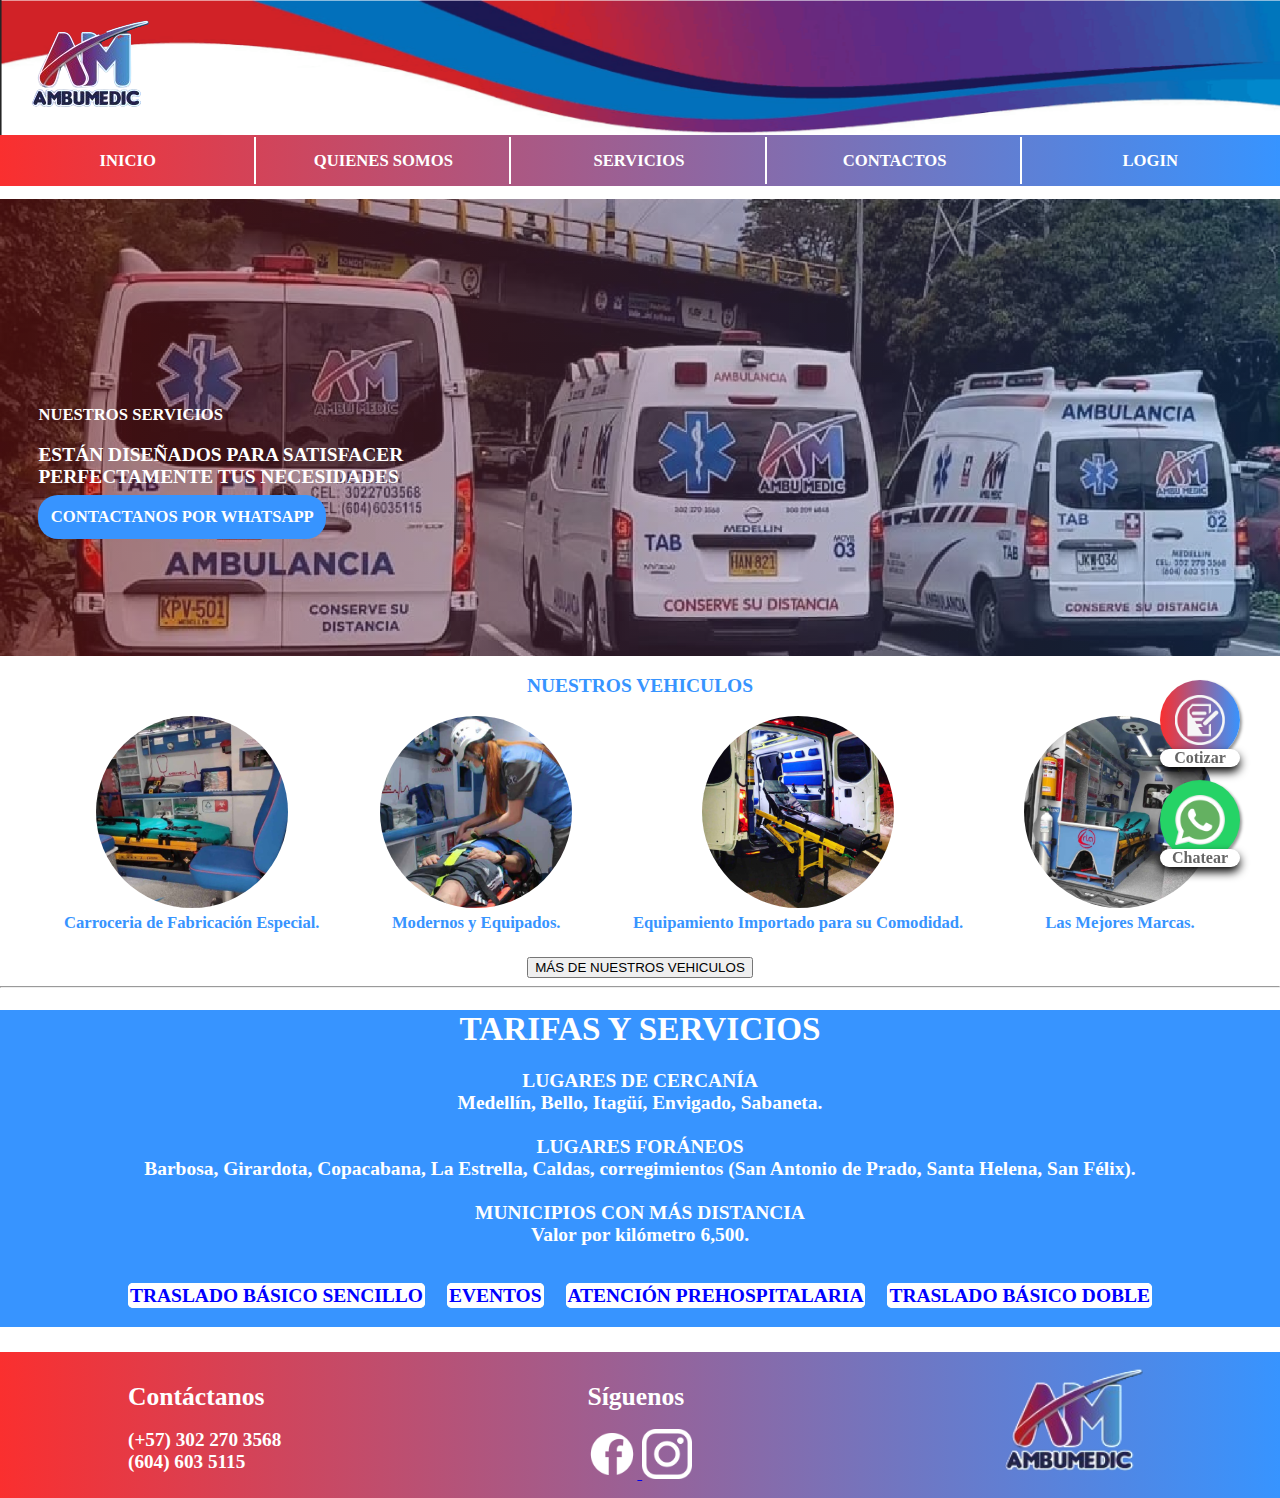
<file: index.html>
<!DOCTYPE html>
<html lang="en">
<head>
    <meta charset="UTF-8">
    <meta http-equiv="X-UA-Compatible" content="IE=edge">
    
    <link rel="stylesheet" href="css/index.css">
    <link rel="stylesheet" href="css/cotiza.css">
    <meta name="viewport" content="width=device-width, initial-scale=1.0">
    <title>Ambumedic</title>
</head>
<body class="body-index">
    <div class="cabecera">
    <a href="https://wa.me/1234567890" class="whatsapp-float" >
        <img src="imagenes/whatsapp.png" alt="WhatsApp" />
        <h4>Chatear</h4>
    </a>
    <a href="cotiza.html" class="cotiza-float" >
        
        <img src="imagenes/cotizar.png" alt="cotiza">
        <h4>Cotizar</h4>
    </a>
    <div id="banner" class="banner">
        <div class="banner-logo"><img src="imagenes/logo.png"  alt=""></div>
        
        
    </div>
    <div id="menu">
        <table class="menu-tabla">
            <thead>
                
                <td><a href="index.html">INICIO</a></td>
                <td><a href="about.html">QUIENES SOMOS</a></td>
                <td><a href="servicios.html">SERVICIOS</a></td>
                <td><a href="#">CONTACTOS</a></td>
                <td><a href="#">LOGIN</a></td>
            </thead>
        </table>
    </div>
</div>
    <div class="row primera-imagen">
        <div class="segundo">
            <div class="imagen-inicio-text">
                <h2>NUESTROS SERVICIOS</h2>
                <h3>ESTÁN DISEÑADOS PARA SATISFACER </br>PERFECTAMENTE TUS NECESIDADES</h3>
                <a href="https://wa.me/1234567890" class="bContacto" target="_blank">CONTACTANOS POR WHATSAPP</a>
            </div>
        </div>
    </div>
    
    <div class="terceros">
        <center><h3>NUESTROS VEHICULOS</h3></center>
        <div class="img-circulo">
            <div class="circulo"><img src="imagenes/carroceria.png" alt="" height="200" width="200"></br>Carroceria de Fabricación Especial.</div>
            <div class="circulo"><img src="imagenes/equipos.png" alt="" height="200" width="200"></br>Modernos y Equipados.</div>
            <div class="circulo"><img src="imagenes/comodidad.png" alt="" height="200" width="200"></br>Equipamiento Importado para su Comodidad.</div>
            <div class="circulo"><img src="imagenes/marcas.png" alt="" height="200" width="200"></br>Las Mejores Marcas.</div>
        </div>
        <center> <button onclick="verMas()">MÁS DE NUESTROS VEHICULOS</button>
        </center>
        <div id="masInfo" class="masInfo">
            <hr>
            <table>
                <tr>
                    <td colspan="2" style="padding: 0 10%;">
                        AMBULANCIA #1<br/>
                        <table class="imagenAmbulancia">
                            <tr>
                                <td><img src="imagenes/ambulancia11.png" alt="ambulancia11"> </td>
                                <td><img src="imagenes/ambulancia12.png" alt="ambulancia12"> </td>
                                <td><img src="imagenes/ambulancia13.png" alt="ambulancia13"> </td>
                                <td><img src="imagenes/ambulancia14.png" alt="ambulancia14"> </td>
                            </tr>
                        </table>
                    </td>
                </tr>
                <tr>
                    <td colspan="2" style="padding: 2% 10%;">
                        AMBULANCIA #2<br/>
                        <table class="imagenAmbulancia">
                            <tr>
                                <td><img src="imagenes/ambulancia21.png" alt="ambulancia2   1"> </td>
                                <td><img src="imagenes/ambulancia22.png" alt="ambulancia22"> </td>
                                <td><img src="imagenes/ambulancia23.png" alt="ambulancia23"> </td>
                                <td><img src="imagenes/ambulancia24.png" alt="ambulancia24"> </td>
                            </tr>
                        </table>
                    </td>
                </tr>
                <tr>
                    <td>Carrocería de
                        fabricación Especial.</td>
                    <td><img src="imagenes/carroceria.png" alt=""></td>
                </tr>
                <tr>
                    <td><img src="imagenes/equipos.png" alt=""></td>
                    <td>Modernos
                        y
                        Equipados.</td>
                </tr>
                <tr>
                    <td>Equipamiento importado
                        para su comodidad.</td>
                    <td><img src="imagenes/comodidad.png" alt=""></td>
                </tr>
                <tr>
                    <td><img src="imagenes/marcas.png" alt=""></td>
                    <td>Las mejores Marcas.</td>
                </tr>
            </table>
        </div>
    </div>
    <hr>
    <div class="tarifas">
        <h1>TARIFAS Y SERVICIOS</h1>
        <h3>LUGARES DE CERCANÍA <br/>Medellín, Bello, Itagüí, Envigado, Sabaneta.<br/><br/>LUGARES FORÁNEOS<br/>Barbosa, Girardota, Copacabana, La Estrella, Caldas, corregimientos
            (San Antonio de Prado, Santa Helena, San Félix).<br/><br/>MUNICIPIOS CON MÁS DISTANCIA<br/>Valor por kilómetro 6,500.</h3>
        <div class="botonesTarifas">
            <div class=""> <h3><a href="servicios.html#basico">TRASLADO BÁSICO SENCILLO</a></h3></div>
            <div class=""><h3><a href="servicios.html#eventos">EVENTOS</a></h3></div>
            <div class=""><h3><a href="servicios.html#eventos">ATENCIÓN PREHOSPITALARIA</a></h3></div>
            <div class=""><h3><a href="servicios.html#doble">TRASLADO BÁSICO DOBLE</a></h3></div>
        </div>
    </div>
    <div class="pie-pagina ">
        
        <div class=" pie-1"> 
            <h1>Contáctanos</h1>
            (+57) 302 270 3568<br/>
            (604) 603 5115
        </div>
        <div class="siguenos">
            <h1>Síguenos</h1>
            <a href="#" class="redesPie">
                <img src="imagenes/facebook.png" alt="facebook">
            </a>
            <a href="#" class="redesPie">
                <img src="imagenes/instagram.png" alt="instagram">
            </a>
            
        </div>
        <div class="logo">
            <img src="imagenes/logo.png" alt="">
        </div>

    </div>
    <script>
        function verMas() {
            var additionalContent=document.getElementById("masInfo");
        if (additionalContent.style.display === 'none' || additionalContent.style.display === '') {
            additionalContent.style.display = 'block';
            seeMoreButton.textContent = 'Ver menos';
        } else {
            additionalContent.style.display = 'none';
            seeMoreButton.textContent = 'Ver más';
        }
   
};
    </script>
</body>
</html>
</file>
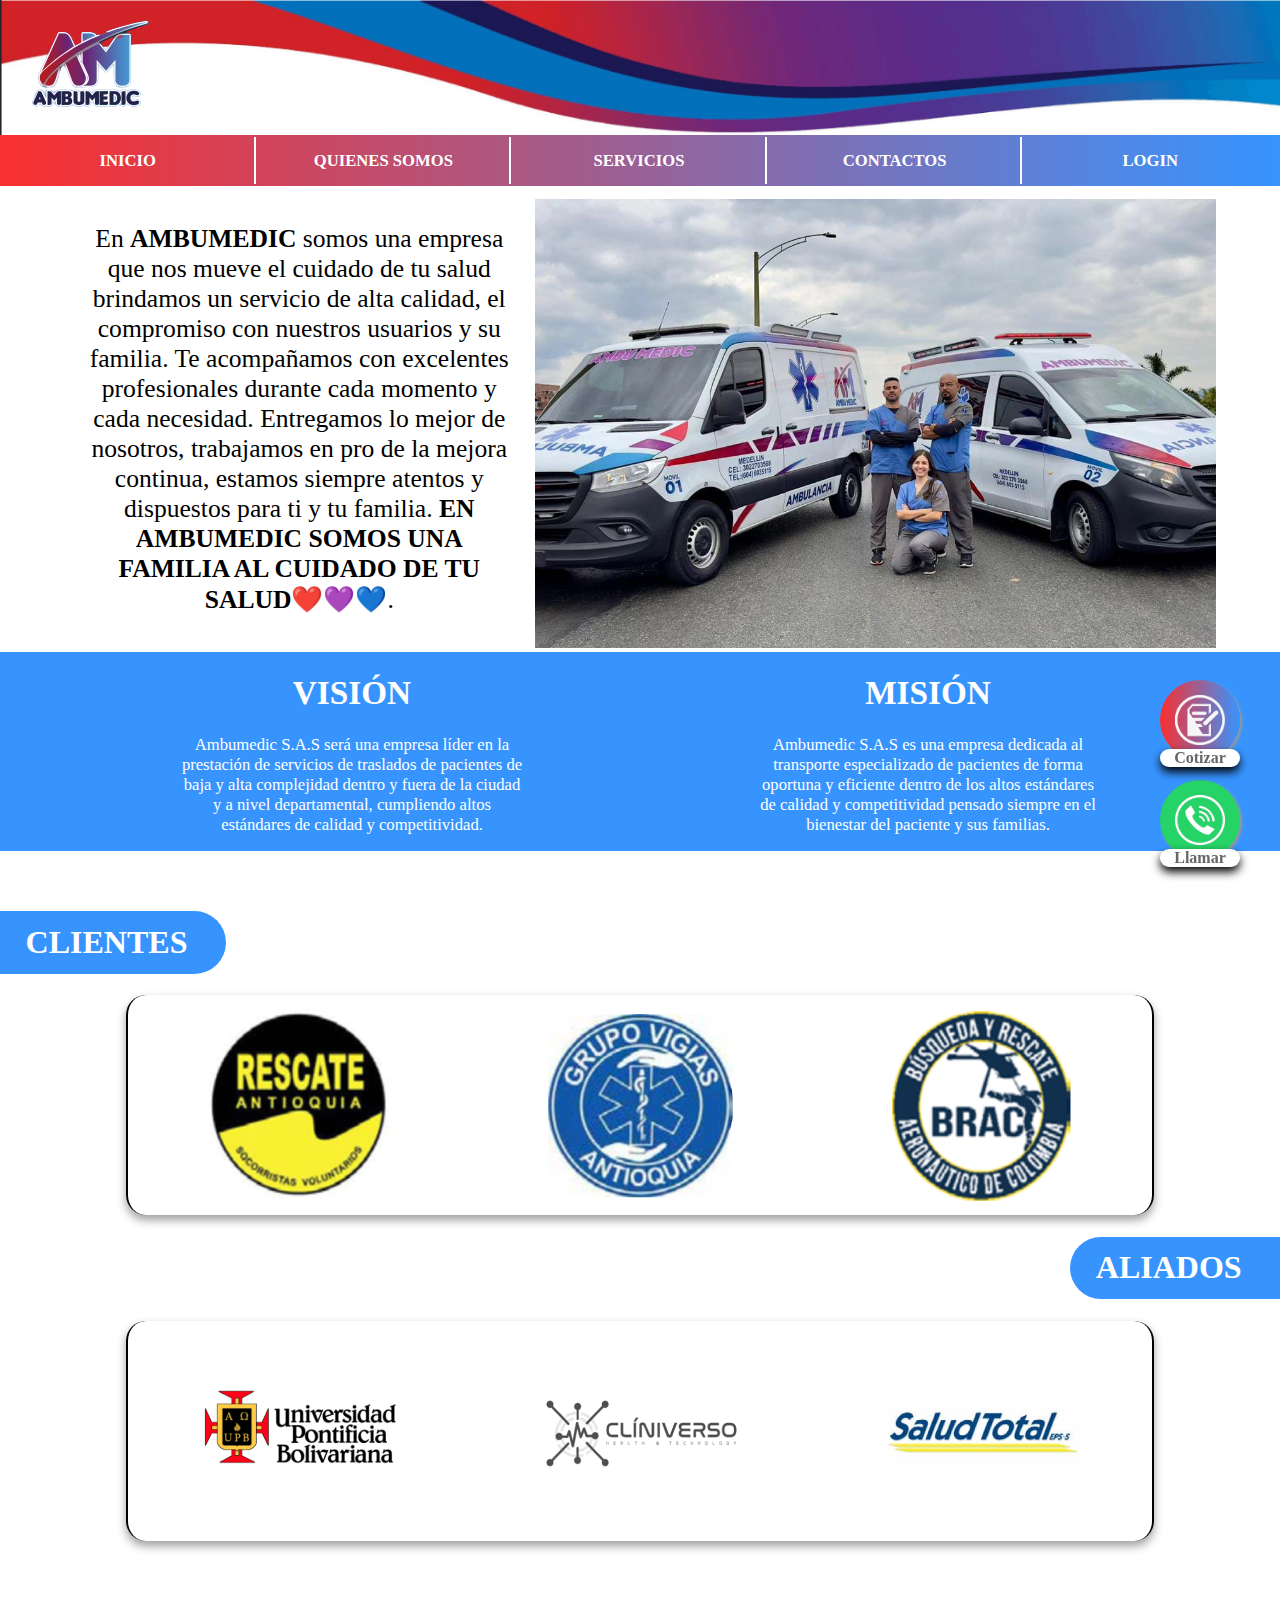
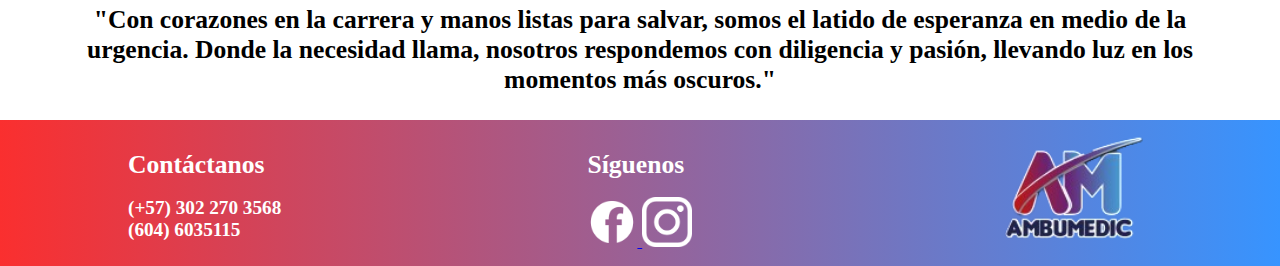
<file: about.html>
<!DOCTYPE html>
<html lang="en">
<head>
    <meta charset="UTF-8">
    <meta http-equiv="X-UA-Compatible" content="IE=edge">
    
    <link rel="stylesheet" href="css/index.css">
    <link rel="stylesheet" href="css/about.css">
    <link rel="stylesheet" href="css/style.css">
    <meta name="viewport" content="width=device-width, initial-scale=1.0">
    <title>Ambumedic</title>
</head>
<body>
  <div class="cabecera">
    <a href="#" class="whatsapp-float">
      <img src="imagenes/llamada.png" alt="llamar">
      <h4>Llamar</h4>
    </a>
    <a href="cotiza.html" class="cotiza-float">
        
        <img src="imagenes/cotizar.png" alt="cotizar">
        <h4>Cotizar</h4>
    </a>
    <div id="banner" class="banner">
      <div class="banner-logo"><img src="imagenes/logo.png"  alt=""></div>
      
      
  </div>
    <div id="menu">
      <table class="menu-tabla">
          <thead>
              <td><a href="index.html">INICIO</a></td>
              <td><a href="about.html">QUIENES SOMOS</a></td>
              <td><a href="servicios.html">SERVICIOS</a></td>
              <td><a href="#">CONTACTOS</a></td>
              <td><a href="login.html">LOGIN</a></td>
          </thead>
      </table>
    </div>
  </div>

    <div class="about-somos">
        <div class="about-text">
            <p>
                En <b>AMBUMEDIC</b> somos una empresa
que nos mueve el cuidado de tu
salud brindamos un servicio de
alta calidad, el compromiso con
nuestros usuarios y su familia. Te
acompañamos con excelentes profesionales
durante cada momento y cada necesidad.
Entregamos lo mejor de nosotros,
trabajamos en pro de la mejora
continua, estamos siempre atentos
y dispuestos para ti y tu familia.
<b class="frase">EN AMBUMEDIC SOMOS UNA FAMILIA AL CUIDADO DE TU SALUD</b>❤️💜💙.
            </p>
        </div>
        <div class="about-img">
            <img src="imagenes/ambumedic-teem.jpeg" alt="">
        </div>
    </div>

    <div class="mision-vision">
        <div class="vision">
            <h1>VISIÓN</h1>
            <p>
                Ambumedic S.A.S será una empresa líder en la
prestación de servicios de traslados de pacientes
de baja y alta complejidad dentro y fuera de
la ciudad y a nivel departamental, cumpliendo
altos estándares de calidad
y competitividad.
            </p>
        </div>
        <div class="mision">
            <h1>MISIÓN</h1>
            <p>
              Ambumedic S.A.S es una empresa dedicada al
              transporte especializado de pacientes de forma
              oportuna y eficiente dentro de los altos
              estándares de calidad y competitividad
              pensado siempre en el bienestar del
              paciente y sus familias.
            </p>
        </div>
    </div>
    <div class="clientes-aliados">
        <h1 class="clientes">CLIENTES</h1>
        <div class="carousel-container">
          <div class="carousel-inner">
            <div class="carousel-item"><img src="imagenes/aliados/aliado1.png" alt="Logo 1"></div>
            <div class="carousel-item"><img src="imagenes/aliados/aliado2.png" alt="Logo 2"></div>
            <div class="carousel-item"><img src="imagenes/aliados/aliado3.png" alt="Logo 3"></div>
            <div class="carousel-item"><img src="imagenes/aliados/aliado4.png"alt="Logo 4"></div>
            <div class="carousel-item"><img src="imagenes/aliados/aliado5.png" alt="Logo 5"></div>
            <div class="carousel-item"><img src="imagenes/aliados/aliado6.png"alt ="Logo 6"></div>
            <div class="carousel-item"><img src="imagenes/aliados/aliado7.png" alt="Logo 7"></div>
            <div class="carousel-item"><img src="imagenes/aliados/aliado8.png"alt="Logo 8"></div>
            <div class="carousel-item"><img src="imagenes/aliados/aliado9.png" alt="Logo 9"></div>
            <div class="carousel-item"><img src="imagenes/aliados/aliado10.png"alt ="Logo 10"></div>
             <!-- Clones para el efecto infinito -->
             <div class="carousel-item"><img src="imagenes/aliados/aliado1.png" alt="Logo 1"></div>
            <div class="carousel-item"><img src="imagenes/aliados/aliado2.png" alt="Logo 2"></div>
            <div class="carousel-item"><img src="imagenes/aliados/aliado3.png" alt="Logo 3"></div>
          </div>
      </div>
      <div class="text-aliados">
        <h1 class="aliados">ALIADOS</h1>
      </div>
        
        <div class="carousel-container">
          <div class="carousel-inner">
              <div class="carousel-item"><img src="imagenes/clientes/cliente1.png" alt="Logo 1"></div>
              <div class="carousel-item"><img src="imagenes/clientes/cliente2.png" alt="Logo 2"></div>
              <div class="carousel-item"><img src="imagenes/clientes/cliente3.png" alt="Logo 3"></div>
              <div class="carousel-item"><img src="imagenes/clientes/cliente4.png"alt="Logo 4"></div>
              <div class="carousel-item"><img src="imagenes/clientes/cliente5.png" alt="Logo 5"></div>
              <div class="carousel-item"><img src="imagenes/clientes/cliente6.png"alt ="Logo 6"></div>
              <div class="carousel-item"><img src="imagenes/clientes/cliente7.png" alt="Logo 7"></div>
              <div class="carousel-item"><img src="imagenes/clientes/cliente8.png"alt="Logo 8"></div>
              <div class="carousel-item"><img src="imagenes/clientes/cliente9.png" alt="Logo 9"></div>
              <div class="carousel-item"><img src="imagenes/clientes/cliente10.png"alt ="Logo 10"></div>
               <!-- Clones para el efecto infinito -->
               <div class="carousel-item"><img src="imagenes/clientes/cliente1.png" alt="Logo 1"></div>
              <div class="carousel-item"><img src="imagenes/clientes/cliente2.png" alt="Logo 2"></div>
              <div class="carousel-item"><img src="imagenes/clientes/cliente3.png" alt="Logo 3"></div>
          </div>
      </div>
        
    </div>
    <div class="about-frase">
      <p>
        "Con corazones en la carrera y manos listas para salvar, somos el latido
de esperanza en medio de la urgencia. Donde la necesidad
llama, nosotros respondemos con diligencia y pasión,
llevando luz en los momentos más oscuros."
    </p>
    </div>
    

    <div class="pie-pagina ">
        
        <div class=" pie-1"> 
            <h1>Contáctanos</h1>
            (+57) 302 270 3568<br/>
            (604) 6035115
        </div>
        <div class="siguenos">
            <h1>Síguenos</h1>
            <a href="#" class="redesPie">
                <img src="imagenes/facebook.png" alt="facebook">
            </a>
            <a href="#" class="redesPie">
                <img src="imagenes/instagram.png" alt="instagram">
            </a>
            
        </div>
        <div class="logo">
            <img src="imagenes/logo.png"  alt="">
        </div>

    </div>
    <script>/*
        const carouselItems = document.querySelectorAll('.carousel-item');
const prevBtn = document.querySelector('.carousel-control-prev');
const nextBtn = document.querySelector('.carousel-control-next');
let currentIndex = 0;

function showSlides() {
  carouselItems.forEach((item, index) => {
    if (index === currentIndex) {
      item.classList.add('active');
    } else {
      item.classList.remove('active');
    }
  });
}

prevBtn.addEventListener('click', () => {
  currentIndex = (currentIndex - 1 + carouselItems.length) % carouselItems.length;
  showSlides();
});

nextBtn.addEventListener('click', () => {
  currentIndex = (currentIndex + 1) % carouselItems.length;
  showSlides();
});

showSlides();*/
    </script>
    </body>
</html>
</file>
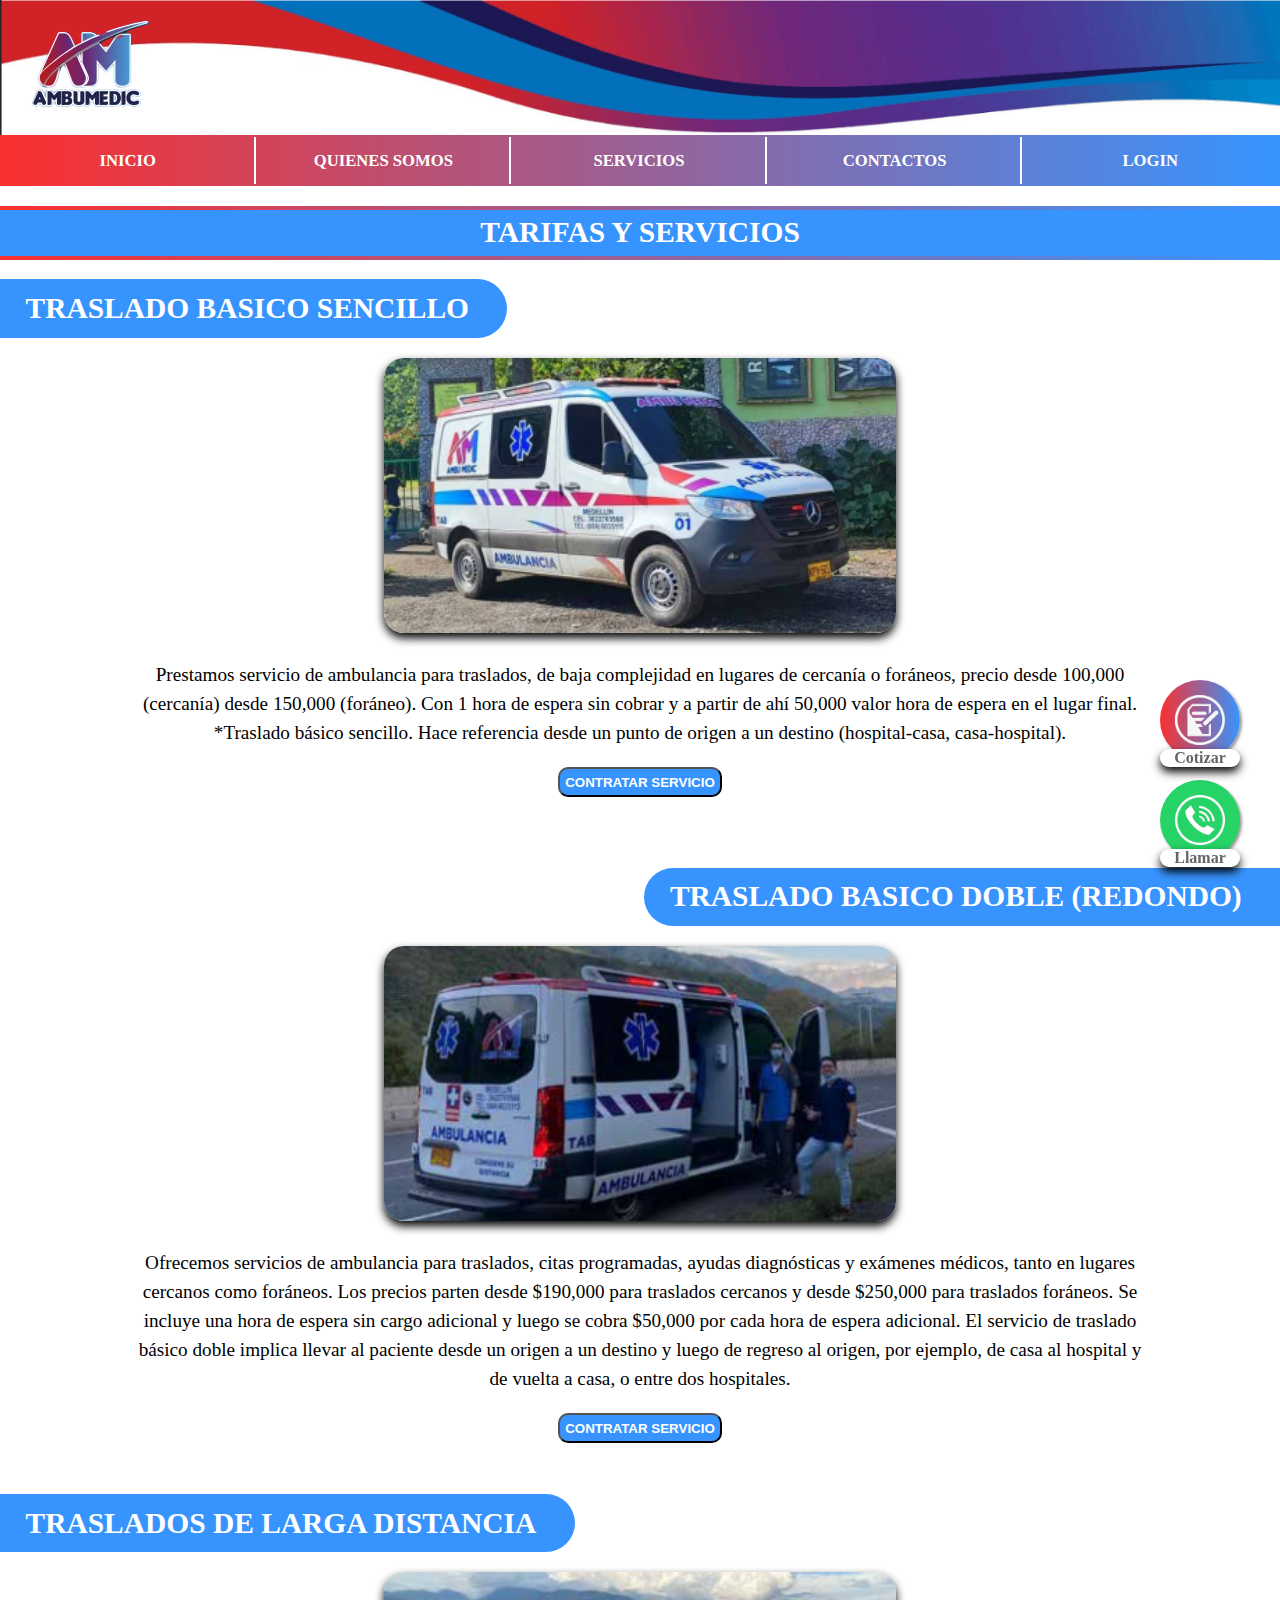
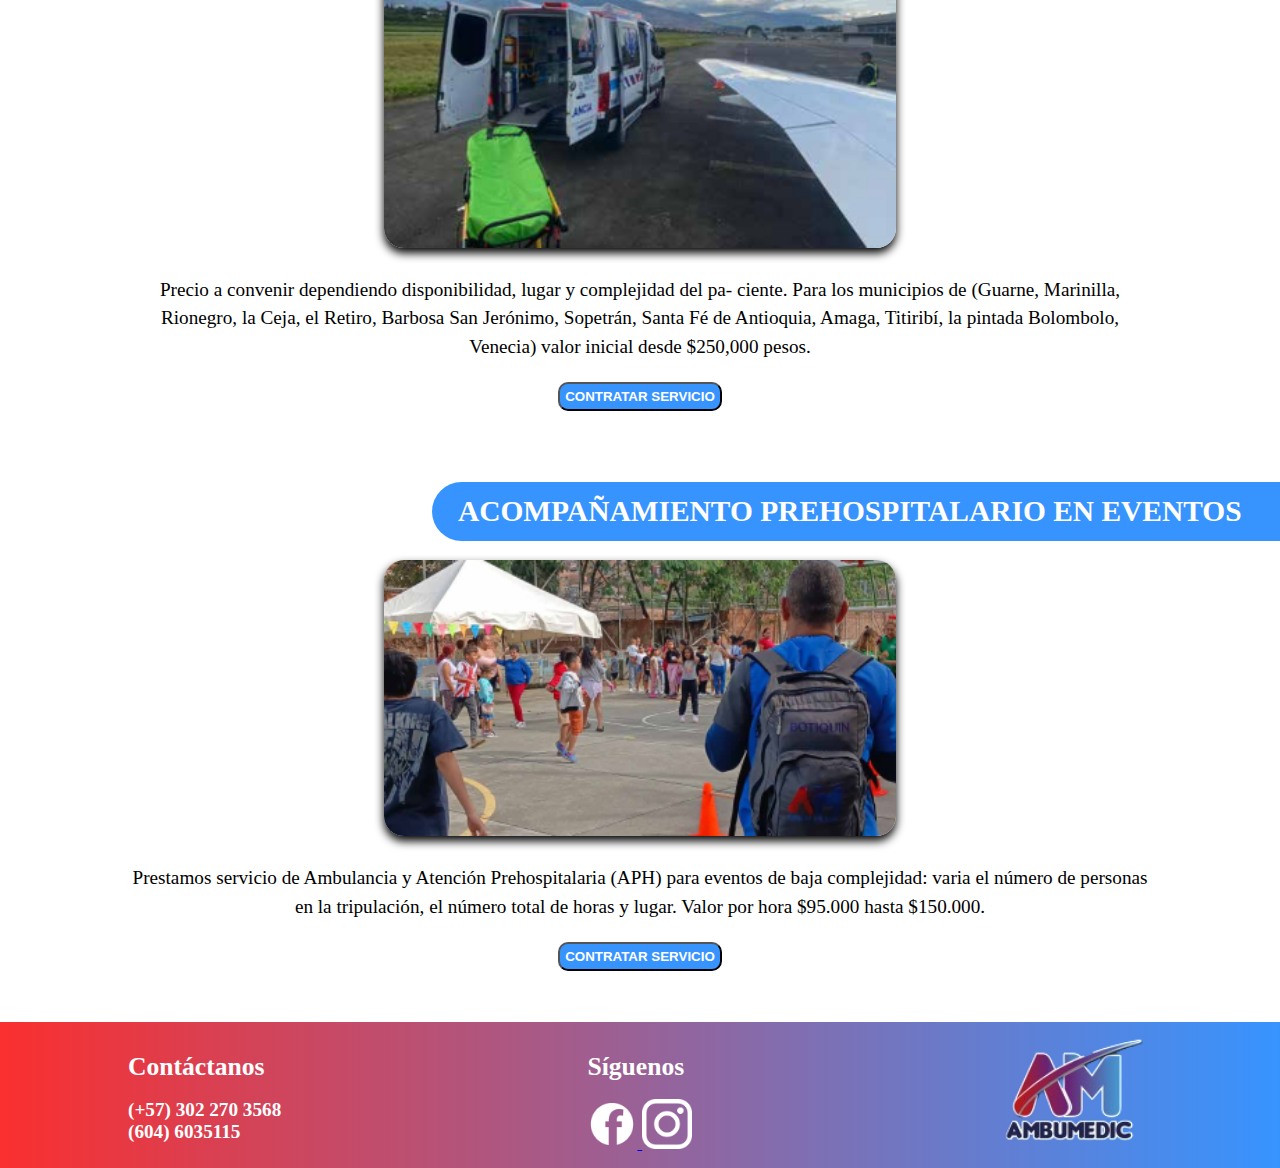
<file: servicios.html>
<!DOCTYPE html>
<html lang="es">
<head>
    <meta charset="UTF-8">
    <meta name="viewport" content="width=device-width, initial-scale=1.0">
    <link rel="stylesheet" href="css/servicios.css">
    <link rel="stylesheet" href="css/index.css">
    <title>Generar PDF de Cotización</title>
    
    
</head>
<body id="cuerpo" class="body-index">
    <div class="cabecera">
        <a href="#" class="whatsapp-float">
            <img src="imagenes/llamada.png" alt="llamar">
            <h4>Llamar</h4>
        </a>
        <a href="cotiza.html" class="cotiza-float">
            
            <img src="imagenes/cotizar.png" alt="cotizar">
            <h4>Cotizar</h4>
        </a>
        <div id="banner" class="banner">
            <div class="banner-logo"><img src="imagenes/logo.png"  alt=""></div>
            
            
        </div>
        <div id="menu">
            <table class="menu-tabla">
                <thead>
                    <td><a href="index.html">INICIO</a></td>
                    <td><a href="about.html">QUIENES SOMOS</a></td>
                    <td><a href="servicios.html">SERVICIOS</a></td>
                    <td><a href="#">CONTACTOS</a></td>
                    <td><a href="#">LOGIN</a></td>
                </thead>
            </table>
        </div>
    </div>
    <div >
        <h1 class="servicos-tarifas">TARIFAS Y SERVICIOS</h1>
        <div class="traslado" id="basico">
            <div>
            <h1 class="text-izquierda">TRASLADO BASICO SENCILLO</h1></div>
            <div class="tarifas-info">
            <img src="imagenes/sencillo.png" alt="">
            <p>
                Prestamos servicio de ambulancia para traslados, de baja complejidad en lugares
de cercanía o foráneos, precio desde 100,000 (cercanía) desde 150,000 (foráneo).
Con 1 hora de espera sin cobrar y a partir de ahí 50,000 valor hora de
espera en el lugar final.<br/>
*Traslado básico sencillo. Hace referencia desde un punto de origen a un
destino (hospital-casa, casa-hospital).
            </p>
            <button>CONTRATAR SERVICIO</button>
        </div>
        </div>
        <div class="traslado" id="doble">
            <div class="text-derecha-aling">
            <h1 class="text-derecha">TRASLADO BASICO DOBLE (REDONDO)</h1></div>
            <div class="tarifas-info">
                <img src="imagenes/doble.png" alt="">
                <p>
                    Ofrecemos servicios de ambulancia para traslados, citas programadas, ayudas
    diagnósticas y exámenes médicos, tanto en lugares cercanos como foráneos.
    Los precios parten desde $190,000 para traslados cercanos y desde $250,000
    para traslados foráneos. Se incluye una hora de espera sin cargo adicional
    y luego se cobra $50,000 por cada hora de espera adicional.
    El servicio de traslado básico doble implica llevar al paciente desde un
    origen a un destino y luego de regreso al origen, por ejemplo, de
    casa al hospital y de vuelta a casa, o entre dos hospitales.
                </p>
                <button>CONTRATAR SERVICIO</button>
            </div>
        </div>
        <div class="traslado" id="largo">
            <div>
            <h1 class="text-izquierda">TRASLADOS DE LARGA DISTANCIA</h1></div>
            <div class="tarifas-info">
            <img src="imagenes/distancia.png" alt="">
            <p>
                Precio a convenir dependiendo disponibilidad, lugar y complejidad del pa-
ciente. Para los municipios de (Guarne, Marinilla, Rionegro, la Ceja, el Retiro,
Barbosa San Jerónimo, Sopetrán, Santa Fé de Antioquia, Amaga, Titiribí, la
pintada Bolombolo, Venecia) valor inicial desde $250,000 pesos.
            </p>
            <button>CONTRATAR SERVICIO</button>
            </div>
        </div>
        <div class="traslado" id="eventos">
            <div class="text-derecha-aling">
                <h1 class="text-derecha">ACOMPAÑAMIENTO PREHOSPITALARIO EN EVENTOS</h1></div>
                <div class="tarifas-info">
            <img src="imagenes/eventos.png" alt="">
            <p>
                Prestamos servicio de Ambulancia y Atención Prehospitalaria (APH) para
eventos de baja complejidad: varia el número de personas en la tripulación,
el número total de horas y lugar.
Valor por hora $95.000 hasta $150.000.
            </p>
            <button>CONTRATAR SERVICIO</button>
                </div>
        </div>
        
    </div>
    <div class="pie-pagina ">
        
        <div class=" pie-1"> 
            <h1>Contáctanos</h1>
            (+57) 302 270 3568<br/>
            (604) 6035115
        </div>
        <div class="siguenos">
            <h1>Síguenos</h1>
            <a href="#" class="redesPie">
                <img src="imagenes/facebook.png" alt="facebook">
            </a>
            <a href="#" class="redesPie">
                <img src="imagenes/instagram.png" alt="instagram">
            </a>
            
        </div>
        <div class="logo">
            <img src="imagenes/logo.png"  alt="">
        </div>

    </div>
    </body>
</file>
<file: css/index.css>
:root {
    --colorAzul: rgb(55, 148, 255);
    --colorRojo: rgb(250, 47, 47);
   
}


body{
    padding: 0;
    margin: 0;
    
}
.body-index h2,.body-index h2{
    font-size: clamp(1em, 1.3vw, 9999vw) !important; 
}
.banner{
    display: flex;
    justify-content: space-between;
    height: 15vh;
    align-items: center;
    padding-left: 2vw;
    background-image: url("../imagenes/banner.png");
    background-size: 100% 100%;
    background-repeat: none;
}
.banner-logo{
    display: inline-block;
}
.banner-contacto{
    display: inline-block;
}
.banner-cotiza{
    margin-right: 20vw;
}
.menu-tabla{
    width: 100%;
    background: linear-gradient(to right, var(--colorRojo) 0%, var(--colorAzul) 100%);
}

.menu-tabla td{
    height: 5vh;
    width: 20%;
    border-right: 2px solid white;
    text-align: center;
    
    
}
.menu-tabla a{
    text-decoration: none !important;
    color: white;
    font-weight: bold;
    font-size: clamp(0.5em, 1.3vw, 9999vw) !important;  
}
.menu-tabla td:nth-child(5){
    border-right: 2px solid rgba(55, 148, 255, 0.219);
}


.cabecera{
    position: sticky;
    top: 0;
    width: 100%; 
    margin-bottom: 1%;   
    background-color: white;
    z-index: 100;
}




.whatsapp-float {
    position: fixed;
    width: 80px;
    height: 80px;
    bottom: 40px;
    right: 40px;
    background-color: #25d366;
    color: #fff;
    border-radius: 50px;
    text-align: center;
    font-size: 1em;
    box-shadow: 2px 2px 3px #999;
    z-index: 1000;
}

.whatsapp-float img {
    margin-top: 15px;
    width: 50px;
    height: 50px;
}

.cotiza-float {
    position: fixed;
    width: 80px;
    height: 80px;
    bottom: 140px;
    right: 40px;
    background: linear-gradient(to right, var(--colorRojo) 0%, var(--colorAzul) 100%);
    color: #fff;
    border-radius: 50px;
    text-align: center;
    box-shadow: 2px 2px 3px #999;
    z-index: 1000;
    font-size: 1em;
    font-weight: bold;
    
}

.cotiza-float img {
    margin-top: 15px;
    width: 50px;
    height: 50px;
}
.cotiza-float h4, .whatsapp-float h4 {
    color: rgb(102, 102, 102);
    margin: 0;
    background-color: rgb(255, 255, 255);
    box-shadow: 0px 5px 10px 0px rgba(0, 0, 0, 0.986); 
    border-radius: 10px;
    font-size: 1em;
}


.primera-imagen{
    width: 100%;
    background-image: url("../imagenes/nosotros.jpeg");
    background-image: url("../imagenes/nosotros2.png");
    background-size: 100% 120%;
    background-repeat: no-repeat;
    padding: 0;
    margin: 0;
}
.imagen-inicio-text{
    color: white;
    padding-top: 15%;
    padding-bottom: 10%;
    text-align: left;
    font-weight: bold;
    margin-left: 3%;
    font-size: clamp(0.5em, 1.3vw, 9999vw) !important;  
}
.segundo{
    background: linear-gradient(to right, rgba(146, 30, 30, 0.459) 0%, rgba(55, 148, 255, 0.219) 100%);
}
.botonesTarifas a{
    background-color: white;
    color: blue;
    font-weight: bold;
    border-radius: 5px;
    border: 2px solid white;
    text-decoration: none;
}
.masInfo table{
    margin: auto;
    text-align: center;
}
.masInfo{
    display: none;
}
/*
.imagen-inicio h2{
    font-size: clamp(1em, 2.2vw, 9999vw);    
}
.imagen-inicio h3{
    font-size: clamp(1em, 1.3vw, 9999vw);    
    
}
.imagen-inicio button{
    color: white;
    font-weight: bold;
    background-color: blue;
    border-radius: 20px;
}*/
.circulo{
    
    display: inline-block;
    justify-content: space-between;
    text-align: center;
}
.circulo img{
    border-radius: 50%;
    height: 15vw;
    width: 15vw;
    display: inline-block;
}
.terceros{
    color: var(--colorAzul);
    font-weight: bold;
    padding: 0 5%;
    font-size: clamp(0.5em, 1.3vw, 9999vw) ;
}
.img-circulo{
    display: flex;

    justify-content: space-between;
    margin-bottom: 2%;
}

.pie-pagina{
    margin-top: 2%;
    display: flex;
    justify-content: space-between;
    padding: 1vw 10vw 1vw 10vw;
    background: linear-gradient(to right, var(--colorRojo) 0%, var(--colorAzul) 100%);
    color: white;
    font-weight: bold;
    font-size: clamp(1em,1.5vw, 9999vw);
    
}
.pie-pagina h1{
    font-size: clamp(1.3em, 2vw, 9999vw);
}
.pie-pagina div{
    display: inline-block;
}

.pie-pagina .logo{
    width: 15%;
}
.pie-pagina .logo img{
    width: 100%;
}

.imagenAmbulancia img{
    width: 100%;
}
.tarifas{
    text-align: center;
    background-color: var(--colorAzul);
    color: white;
    font-size: clamp(0.5em, 1.3vw, 9999vw) ;
}
.botonesTarifas div{
    display: inline-block;
}
.botonesTarifas{
    display: flex;
    width: 80%;
    justify-content: space-between;
    margin: auto;
    text-align: left;
}
.redesPie img{
    width: 50px;
    height: 50px;
}
.redesPie a{
    text-decoration: none !important;
}
.bContacto{
    background-color: var(--colorAzul);
    border-radius: 20px;
    text-decoration: none;
    color: white;
    padding: 1%;
}
/*
.terceros button{
    color: white;
    font-weight: bold;
    background-color: rgb(2, 2, 119);
    border-radius: 20px;
}
hr{
    background-color: blue;
    border: 5px solid blue;
}
.tarifas{
    text-align: center;
    background-color: blue;
    color: white;
}
.tarifas h1{
    width: 100%;
    background-color: white;
    font-weight: 900;
    color: blue;
    padding: 1vw;
}
.tarifas .col-md-4 h3{
    background-color:white;
    color: blue;
    width: fit-content;
    padding:5px 10px 5px 10px;
    border-radius: 10px;
    font-weight: 900;
}
.pie-pagina{
    margin-top: 3vw;
    background: linear-gradient(to right, rgb(248, 7, 7) 0%, rgb(12, 121, 245) 100%);
    color: white;
    padding: 2vw 0;
    font-size: clamp(1em, 1.5vw, 9999vw);    
    font-weight: 700;
}


/*style para about*/
/*
.about-somos{
    display: flex;
    padding: 1% 3%;
    text-align: center;
    justify-content: center;
    align-items: center;
}
.about-equipo img{
    border-radius: 50px 0 0 50px;
    width: 100%;
}
.mision-vision{
    margin-top: 2vw;
    background-color: blue;
    padding: 2vw 0vw;
    color: white;
}
.mision, .vision{
    text-align: center;
    padding: 0vw 6vw;
    font-weight: bold;
}
.clientes-aliados{
    padding: 3vw 0;
}
.clientes{
    background-color: blue;
    color: white;
    font-weight: 900;
    width: fit-content;
    padding: 1vw 3vw 1vw 2vw;
    border-radius: 0 50px 50px 0;
}
.aliados{
    position: absolute;
    right: 0;
    background-color: blue;
    color: white;
    font-weight: 900;
    width: fit-content;
    padding: 1vw 3vw 1vw 2vw;
    border-radius:50px 0 0 50px;
}
.carousel {
    display: flex;
    overflow-x: hidden;
  }
  
  .carousel-inner {
    display: flex;
    transition: transform 0.5s ease;
  }
  
  .carousel-item {
    flex: 0 0 33.333333%;
    display: flex;
    justify-content: space-between;
  }
  
  .carousel-item img {
    width: 50%;
    height: auto;
  }
  
  .carousel-control-prev,
  .carousel-control-next {
    position: absolute;
    top: 50%;
    transform: translateY(-50%);
    font-size: 2rem;
    color: #fff;
    text-decoration: none;
  }
  
  .carousel-control-prev {
    left: 1rem;
  }
  
  .carousel-control-next {
    right: 1rem;
  }
</file>
<file: css/cotiza.css>
:root {
    --colorAzul: rgb(55, 148, 255);
    --colorRojo: rgb(250, 47, 47);
   
}


.principal{
    width: 80%;
    margin: auto;
    padding-top: 2%;
}
.col-md-4{
    width: 30%;
    display: inline-block;
    margin: 0vw 2vw 2vw 0;

}
.total{
    background-color: #aaa;
    color: white;
    font-weight: bold;
    text-align: center;
}
#tablePdf{
    width: 100%;
    border: 1px solid black;

}
#tablePdf td:nth-child(1){
    width:40%;
}
#tablePdf td{
    width:20%;
    text-align: center;
}
#tablePdf tr:nth-child(1) td{
    font-weight: bold;
    background-color: #aaa;
    color: white;
}
.formulario{
    margin: auto;
    padding-left: 2vw;
    width: 98%;
}
.formulario input{
    width: 100%;
    height: 2vw;
    margin-top: 1vw;
    border-radius: 5px;
    box-shadow: 0px 5px 10px 0px rgba(41, 41, 41, 0.452); 
    
}
.flex{
    display: none;
}
.fechaSerial table{
    width: 100%;
    text-align: right;
    
}
.cliente{
    text-align: center;
    margin-top: 5%;
}
.cliente h2{
    margin: 0;
}


#dynamicTable, #tablePdf {
    width: 100%;
    border-collapse: collapse;
    margin-top: 20px;
}
#dynamicTable, #dynamicTable th, #dynamicTable td, #tablePdf, #tablePdf th, #tablePdf td {
    border: 1px solid black;
}
#dynamicTable th, #dynamicTable td {
    padding: 8px;
    text-align: left;
}








.section {
    margin-bottom: 20px;
}

.error {
    background-color: var(--colorRojo);
    color: white;
}
.tooltip {
    display: none;
    position: absolute;
    background-color: #000000c7;
    color: #fff;
    padding: 5px;
    font-weight: bold;
    border-radius: 5px;
    z-index: 1000;
    font-size: 12px;
}
.placeholder {
    color: #aaa;
}


/*-------Visualizar pdf--------*/
.visualPdf {
    position: absolute;
    top: 0;
    left: 0;
    width: 100%;
    height: auto;
    background-color: rgb(173, 173, 173); /* Semi-transparent overlay */
    z-index: 1000; /* High z-index to appear above all */
}
.contenidoPdf {

    margin: 7% 7% 0 7%;
    padding: 5% 7% 7% 7%;
    background-color: rgb(255, 255, 255);
}
.contenidoPdf li{
    text-align: justify;
}
.bImprimir, .bCancelar {
    width: 30%;
    padding: 10px 0px;
    margin: 4% 0;
}
.botones {
    position: relative;
    align-items: center;
}
.presentacion {
    text-align: justify;
}
.firma{
    margin: auto;
    width: 30%;
}
</file>
<file: css/about.css>
:root {
    --colorAzul: rgb(55, 148, 255);
    --colorRojo: rgb(250, 47, 47);
   
}


.about-somos{
    width: 90%;
    margin: auto;

}
.about-text{
    width: 40%;
    padding: 0 2vw;
    text-align: center;
    font-size: clamp(1.3em, 2vw, 9999vw) !important; 
   
}
.frase{
}
.about-img{
    width: 65%;
}
.about-somos img{
    width: 100%;
}
.about-somos{
    display: flex;
    justify-content: space-between;

}

.mision-vision{
    background-color: var(--colorAzul);
    display: flex;
    justify-content: space-between;
    padding: 0 5%;
}
.mision, .vision{
    display: inline-block;
    width: 40%;
    padding: 0 10%;
    text-align: center;
    color: white;
    font-size: clamp(1em, 1.3vw, 9999vw) ;
}
.clientes-aliados{
    padding: 3vw 0;
}
.clientes{
    background-color: var(--colorAzul);
    color: white;
    font-weight: 900;
    width: fit-content;
    padding: 1vw 3vw 1vw 2vw;
    border-radius: 0 50px 50px 0;
}
.aliados{
    
    background-color: var(--colorAzul);
    color: white;
    font-weight: 900;
    width: fit-content;
    padding: 1vw 3vw 1vw 2vw;
    border-radius:50px 0 0 50px;
}
.text-aliados{
    display: flex;
    justify-content: flex-end;
}
.about-frase{
    width: 90%;
    margin: auto;
    font-size: clamp(1.3em, 2vw, 9999vw) ;
    font-weight: bold;
    text-align: center;
}
</file>
<file: css/style.css>
/* styles.css */

.carousel-container {
    width: 80%;
    overflow: hidden;
    margin: 0 auto;
    position: relative;
    border-left: 2px solid rgb(0, 0, 0);
    border-right: 2px solid rgb(0, 0, 0);
    border-radius: 20px;
    box-shadow: 0px 5px 10px 0px rgba(41, 41, 41, 0.452); 
}

.carousel-inner {
    display: flex;
    width: calc(100% * 13 /13); /* (Número de items / Items visibles) */
    animation: slide 15s linear infinite;
}

.carousel-item {
    flex: 1 0 33.33%; /* Tres logos visibles a la vez */
    box-sizing: border-box;
    padding: 10px;
    display: flex;
    justify-content: center;
    align-items: center;
}

.carousel-item img {
    max-width: 100%;
    height: auto;
}

@keyframes slide {
    0% { transform: translateX(0); }
    100% { transform: translateX(-333.3%); } /* Ajuste según la cantidad de elementos visibles */
}
</file>
<file: css/servicios.css>
:root {
    --colorAzul: rgb(55, 148, 255);
    --colorRojo: rgb(250, 47, 47);
   
}

.text-izquierda{
    background-color: var(--colorAzul);
    color: white;
    font-weight: 900;
    width: fit-content;
    padding: 1vw 3vw 1vw 2vw;
    border-radius: 0 50px 50px 0;
    font-size: clamp(1.3em, 2.3vw, 9999vw) ;
}
.text-derecha{
    background-color: var(--colorAzul);
    color: white;
    font-weight: 900;
    width: fit-content;
    padding: 1vw 3vw 1vw 2vw;
    border-radius:50px 0 0 50px;
    font-size: clamp(1.3em, 2.3vw, 9999vw) ;
}
.text-derecha-aling{
    margin: 0;
    display: flex;
    justify-content: flex-end;
}
.tarifas-info{
    width: 80%;
    text-align: center;
    margin: auto;
    font-size: clamp(1em, 1.5vw, 9999vw) ;
    line-height: 1.5;
    margin-bottom: 4%;
}
.servicos-tarifas{
    text-align: center;
    color: white;
    background-color: var(--colorAzul);
    border-bottom: 4px solid; /* Ancho del borde */
    border-top: 4px solid;
    border-image-slice: 1; /* Utiliza toda la imagen del borde */
    border-image-source: linear-gradient(to right, var(--colorRojo) 0%, var(--colorAzul) 100%);
    padding: 0.5% 0;
    font-size: clamp(1.3em, 2.3vw, 9999vw) ;
}
 button{
    background-color: var(--colorAzul);
    padding: 0.5%;
    color: white;
    font-weight: bold;
    border-radius: 10px;
}
.traslado {
    
    text-align: justify;
    text-align-last: center;
}
.tarifas-info img{
    width: 50%;
    border-radius: 20px;
    box-shadow: 0px 5px 10px 0px rgb(0, 0, 0); 
}
</file>
